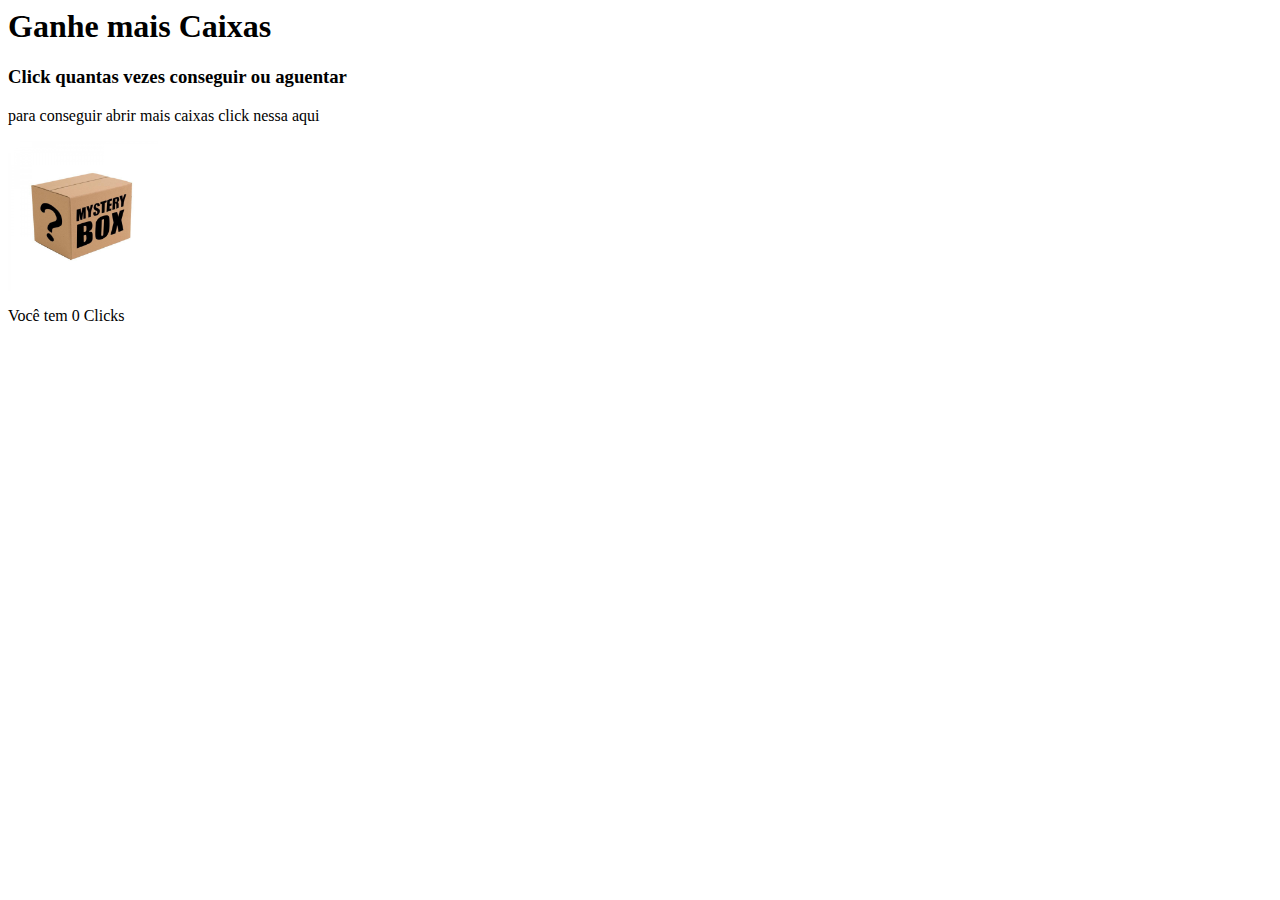
<file: novosite-main (1)/placar.html>
<html>
    <body>
        <link rel="stylesheet" href="placar.css">
        <h1>Ganhe mais Caixas</h1>
        <h3>Click quantas vezes conseguir ou aguentar</h3>
        <p>para conseguir abrir mais caixas click nessa aqui</p>
        <img src="img/caixa.png" id="caixa">
        <p>Você tem  <span id="conutener">0</span> Clicks</p>
    </body>
    <script>
        var Clicks = 0;
        function increment(){
            Clicks = Clicks
    
            
        
        } 
    </script>
</html>
</file>
<file: novosite-main (1)/placar.css>
img {
    width: 150px;
}
</file>
